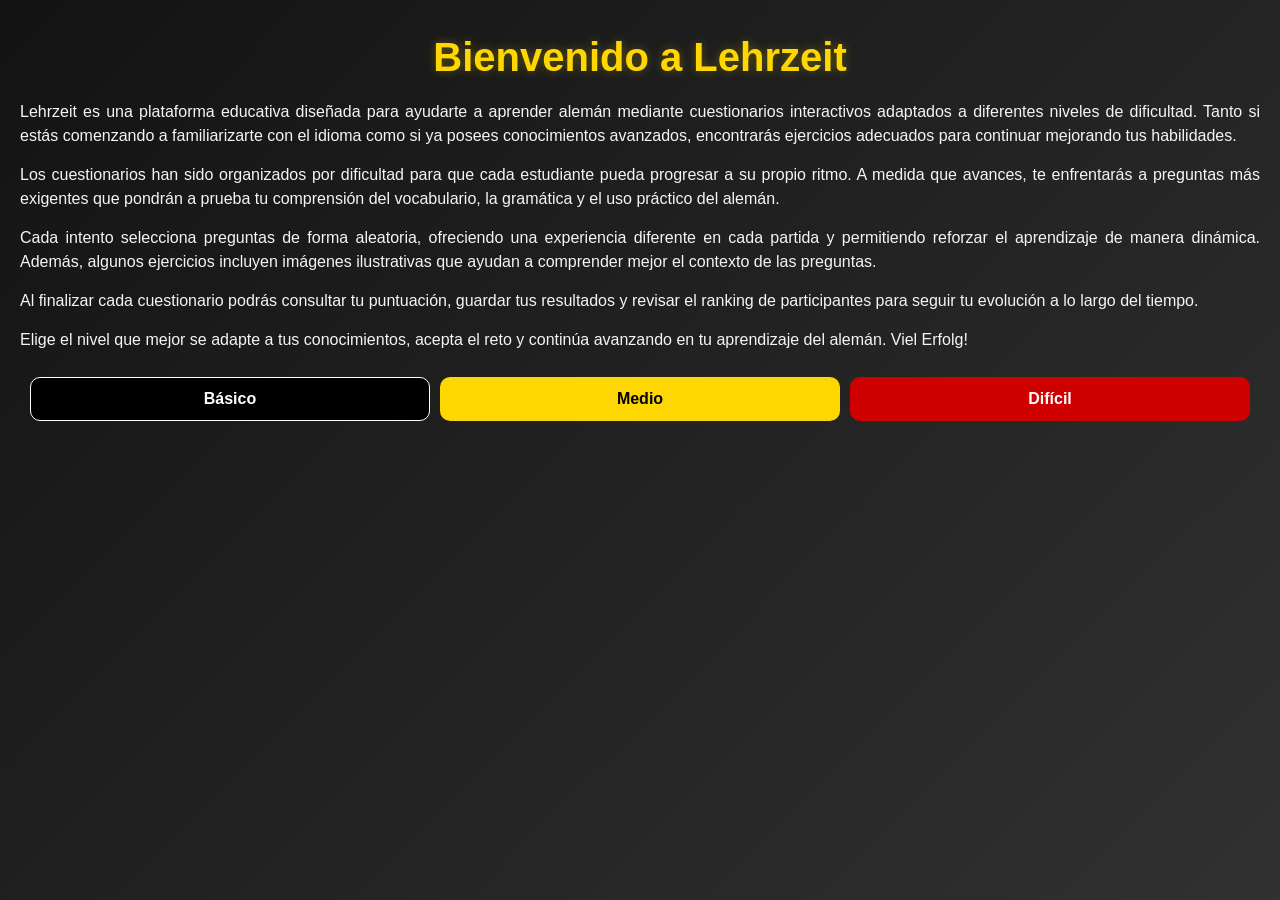
<file: index.html>
<!DOCTYPE html>
<html lang="es">
<head>
    <meta charset="UTF-8">
    <meta name="viewport" content="width=device-width, initial-scale=1.0">
    <title>Lehrzeit</title>
    <link rel="stylesheet" href="style.css">
</head>
<body>
    <h1>Bienvenido a Lehrzeit</h1>

    <p>Lehrzeit es una plataforma educativa diseñada para ayudarte a aprender alemán mediante cuestionarios interactivos adaptados a diferentes niveles de dificultad. Tanto si estás comenzando a familiarizarte con el idioma como si ya posees conocimientos avanzados, encontrarás ejercicios adecuados para continuar mejorando tus habilidades.</p>
    <p>Los cuestionarios han sido organizados por dificultad para que cada estudiante pueda progresar a su propio ritmo. A medida que avances, te enfrentarás a preguntas más exigentes que pondrán a prueba tu comprensión del vocabulario, la gramática y el uso práctico del alemán.</p>
    <p>Cada intento selecciona preguntas de forma aleatoria, ofreciendo una experiencia diferente en cada partida y permitiendo reforzar el aprendizaje de manera dinámica. Además, algunos ejercicios incluyen imágenes ilustrativas que ayudan a comprender mejor el contexto de las preguntas.</p>
    <p>Al finalizar cada cuestionario podrás consultar tu puntuación, guardar tus resultados y revisar el ranking de participantes para seguir tu evolución a lo largo del tiempo.</p>
    <p>Elige el nivel que mejor se adapte a tus conocimientos, acepta el reto y continúa avanzando en tu aprendizaje del alemán. Viel Erfolg!</p>

    <nav>
        <button class="btn-menu" id="btn-menu1" onclick="seleccionarQuiz('basico')">
            Básico
        </button>

        <button class="btn-menu" id="btn-menu2" onclick="seleccionarQuiz('medio')">
            Medio
        </button>

        <button class="btn-menu" id="btn-menu3" onclick="seleccionarQuiz('dificil')">
            Difícil
        </button>
    </nav>

    <script src="script.js"></script>
</body>
</html>
</file>
<file: style.css>
/* ==================================================
   RESET
================================================== */

*{
    margin:0;
    padding:0;
    box-sizing:border-box;
    font-family: Verdana, Geneva, Tahoma, sans-serif
}

/* ==================================================
   GENERAL
================================================== */

body{
    background:
        linear-gradient(
            135deg,
            #131313,
            #313131
        );
    color:#f5f5f5;
    min-height:100vh;
    padding:20px;
    margin:auto;
}

h1{
    text-align:center;
    color:#ffd700;
    margin-top:15px;
    margin-bottom:20px;
    font-size:2.5rem;
    text-shadow:
        0 0 10px rgba(255,215,0,.3);
}

h2{
    margin-bottom:20px;
}

#tituloCuestionario{
    text-align:center;
    color:#ffd700;
    margin-bottom:15px;
    font-size:2rem;
}

/* ==================================================
   MENU
================================================== */

p {
    margin-bottom:15px;
    line-height:1.5;
    text-align: justify;
}

nav {
    display:flex;
    justify-content:center;
    gap:10px;
}

.btn-menu {
    width: 400px;
    min-width: 120px;
    font-weight: bold;
}

.btn-menu:hover {
    padding: 24px 20px;
}

#btn-menu1 {
    background: black;
    border: 1px solid white;
    color: white;
}

#btn-menu2 {
    background: #ffd700;
    color: black;
}

#btn-menu3 {
    background: #cf0000;
    color: white;
}

/* ==================================================
   PREGUNTA
================================================== */

#preguntaContenedor {
    display: flex;
    flex-direction: row;
    align-items: center;
    justify-content: center;
    gap: 15px;
}

#pregunta{
    background:#222;
    border:2px solid #444;
    border-radius:15px;
    padding:20px;
    text-align:center;
    font-size:1.4rem;
    margin-bottom:20px;
    box-shadow:
        0 4px 10px rgba(0,0,0,.3);
}

/* ==================================================
   IMAGEN PREGUNTA
================================================== */

#imagenPregunta{
    max-width:100%;
    width:300px;
    max-height:300px;
    border-radius:12px;
    border:3px solid #555;
    background:white;
    padding:5px;
}

/* ==================================================
   RESPUESTAS
================================================== */

#respuestas{
    display:flex;
    flex-direction:column;
    gap:10px;
}

#respuestas button{
    width:100%;
    padding:14px;
    background:#333;
    color:white;
    border:2px solid #555;
    border-radius:10px;
    cursor:pointer;
    transition:.2s;
    font-size:1rem;
    text-align:center;
}

#respuestas button:hover{
    background:#444;
    border-color:#888;
}

/* Seleccionada */

.seleccionada{
    border:2px solid #ffd700 !important;
    background:#4a3c00 !important;
}

/* Correcta */

.correcta{
    background:#1c7c31 !important;
    color:white !important;
    border-color:#1c7c31 !important;
}

/* Incorrecta */

.incorrecta{
    background:#b22222 !important;
    color:white !important;
    border-color:#b22222 !important;
}

/* ==================================================
   MENSAJES CORRECTO / INCORRECTO
================================================== */

.mensaje-correccion{
    padding:8px;
    border-radius: 0 0 8px 8px;
    font-weight:bold;
    text-align:center;
    width: 90%;
    margin: 0 auto;
    margin-top:-12px;
    z-index: -1;
}

.correcto{
    background:#156827;
    color:white;
}

.incorrecto{
    background:#921919;
    color:white;
}

/* ==================================================
   BOTONES GENERALES
================================================== */

button{
    background:#cf0000;
    color:white;
    border:none;
    border-radius:10px;
    padding:12px 20px;
    cursor:pointer;
    transition:.2s;
    margin-top:10px;
    font-size:1rem;
}

button:hover{
    background:#ff0000;
    transform:translateY(-2px);
}

/* ==================================================
   BOTONES QUIZ
================================================== */

#navQuiz {
    margin-top: 20px;
    gap: 20px;
}

.back2menu{
    background:#555;
}

.back2menu:hover{
    background:#777;
}

/* ==================================================
   MENÚ PRINCIPAL
================================================== */

body > button{
    display:block;
    width:300px;
    margin:10px auto;
}

/* ==================================================
   RANKINGS
================================================== */

ul{
    list-style-type:disc;
    margin:20px auto;
    width:90%;
}

li{
    background:#2d2d2d;
    margin-bottom:10px;
    padding:12px;
    border-left:5px solid #ffd700;
    border-radius:8px;
    list-style-type:none;
}

.no-puntuaciones{
    text-align:center;
    font-size:1.2rem;
    color:white;
    margin-top:20px;
}

/* ==================================================
   RESULTADO FINAL
================================================== */

.resultado-final{
    text-align:center;
}

.resultado-final h2{
    font-size:2rem;
    color:#ffd700;
}

.resultado{
    font-size:1.5rem;
    color: white;
    text-align:center;
    margin-top:20px;
}

/* ==================================================
   SCROLLBAR
================================================== */

::-webkit-scrollbar{
    width:10px;
}

::-webkit-scrollbar-track{
    background:#222;
}

::-webkit-scrollbar-thumb{
    background:#666;
    border-radius:20px;
}

/* ==================================================
   RESPONSIVE TABLET
================================================== */

@media(max-width:768px){

    body{

        padding:15px;
    }

    h1{

        font-size:2rem;
    }

    #tituloCuestionario{

        font-size:1.5rem;
    }

    #pregunta{

        font-size:1.1rem;
    }

    body > button{

        width:100%;
    }
}

/* ==================================================
   RESPONSIVE MOVIL
================================================== */

@media(max-width:480px){

    body{

        padding:10px;
    }

    h1{

        font-size:1.7rem;
    }

    #pregunta{

        padding:15px;
    }

    #respuestas button{

        font-size:.95rem;

        padding:12px;
    }

    #btnAccion{

        width:100%;
    }
}

/* ==================================================
   EFECTO TIPO QUIZ PROFESIONAL
================================================== */

#pregunta,
#respuestas button,
li{
    animation:fadeIn .3s ease;
}

@keyframes fadeIn{

    from{

        opacity:0;
        transform:translateY(10px);
    }

    to{

        opacity:1;
        transform:translateY(0);
    }
}
</file>
